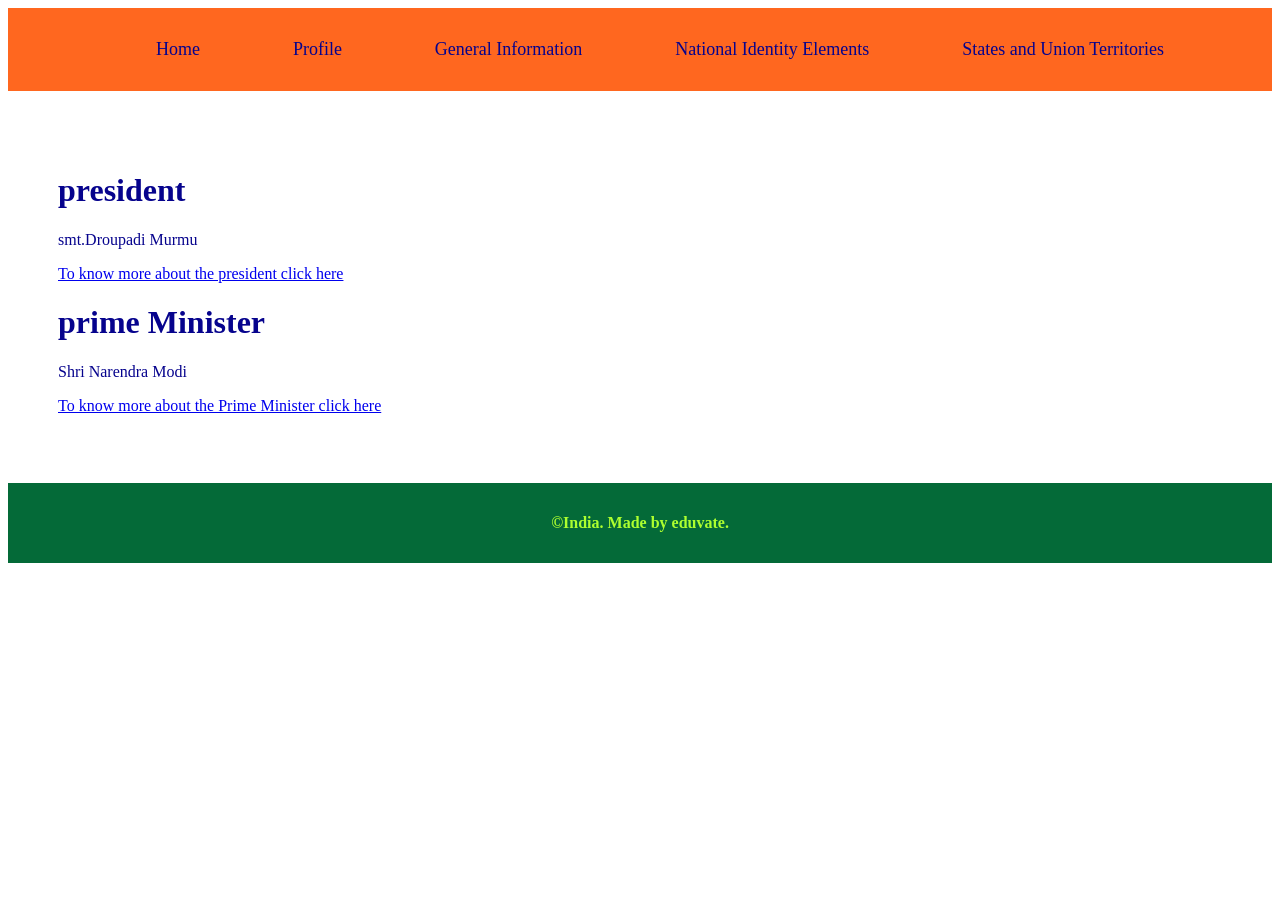
<file: general_info.html>
<!DOCTYPE html>
<html>
  <head>
  	<title>Indian portal|Home</title>
    <link rel="stylesheet" href="style.css">
   </head>
   <body>
        <header>
            <nav>
              <ul>  
    	   	  <li><a href="index.html">Home</a></li>
  		   	  <li><a href="profile.html">Profile</a></li>
  		   	  <li><a href="general_info.html">General Information
            <li><a href="national_elements.html">National Identity Elements</a></li>
  		   	   <li><a href="states_union_territories.html">States and Union Territories</a></li>
  		   	 </ul>
  		   	</nav>
  		   </header>
         <main>
          <div class="row">
            <div class="column2">
            <div>
              <h1>president</h1>
                <p>smt.Droupadi Murmu</p>
            <a href="https://presidentofindia.nic.in/"target="_blank">To know more about the president click here </a>
             <h1> prime Minister</h1>
             <p>Shri Narendra Modi</p>
             <a href="https://www.pmindia.gov.in/en/pms-profile/"target="_blank">To know more about the Prime Minister click here</a><br><br>     
                  </main>

          <footer>
           <p id= "footer_paragraph"Copyright> &copy;India. Made by eduvate.</p>
          </footer>

        </body>
        </html>
  		<main>
</file>
<file: style.css>
100%
body{
margin:0;
padding:0;
background-color:lightslategrey;
}

header{
padding:15px;
background-color:#FF671F;
}

nav ul{
display:flex;
justify-content:space-evenly;
}

nav ul li{
list-style:none;
}

nav ul li a{
color:#06038D;
text-decoration:none;
font-size:18px;
}

main{
color:#06038D;
padding:10px;
background-color:white;
height:70%;
}

p{
text-align:justify;
}
.row{
display:flex;
flex-wrap:nowrap;
padding:20px;
margin-top:10px;
}

.column1{
flex-basis:40%;
margin-left:10px;
padding:10px;
}

.column2{
flex-basis:120%;
padding:20px;
}

table{
border:4px solid black;
width:50%;
text-align:center;
}

th{
border:2px solid black;
}

td{
border:1px solid black;
}

footer{
padding:15px;
background:#046A38;
}

#footer_paragraph{
text-align:center;
font-weight:700;
color:greenyellow;
}
</file>
